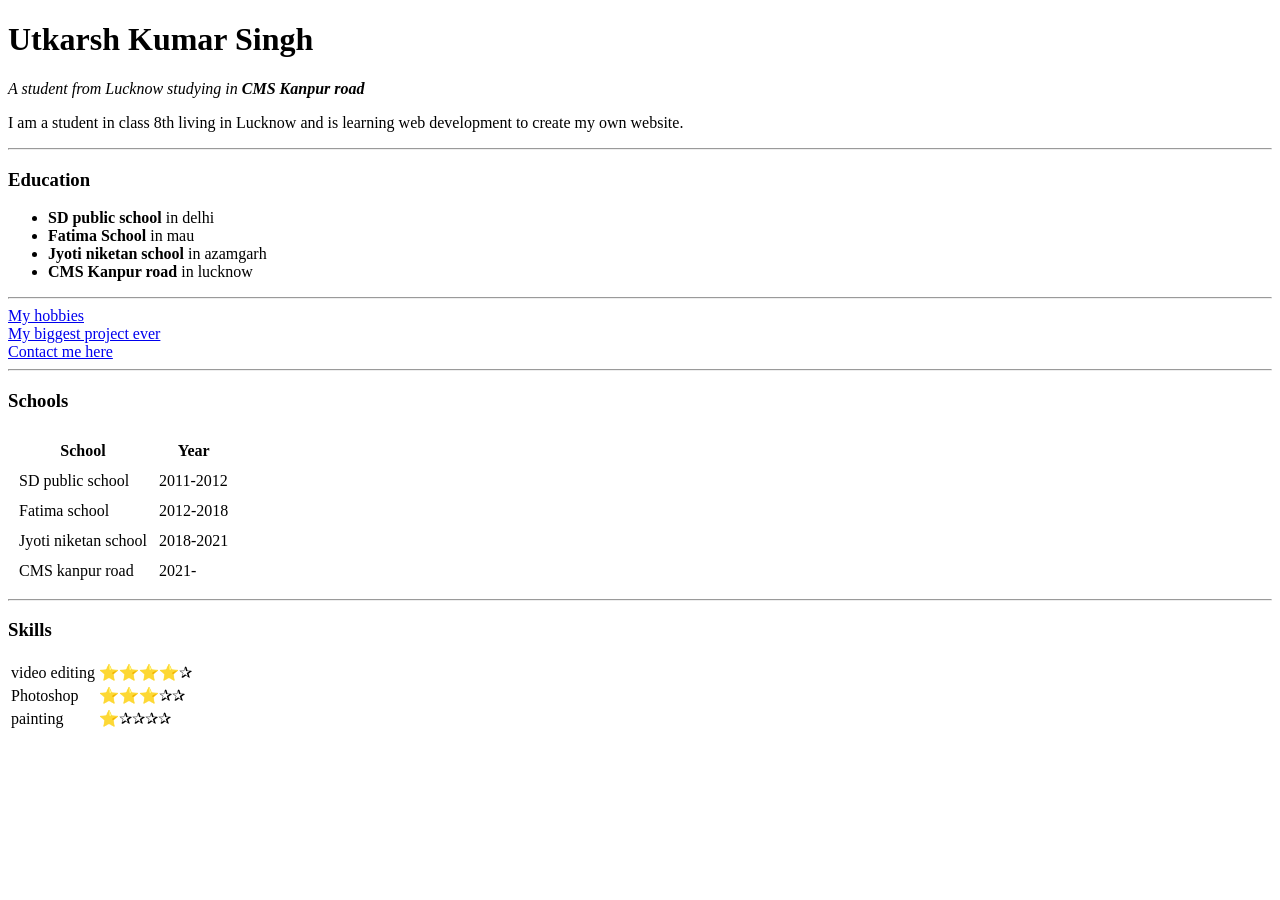
<file: index.html>
<!DOCTYPE html>
<html lang="en">
<head>
    <meta charset="UTF-8">
    <meta http-equiv="X-UA-Compatible" content="IE=edge">
    <meta name="viewport" content="width=device-width, initial-scale=1.0">
    <title>🎬Utkarsh's personal website</title>
</head>
<body>
    <h1> Utkarsh Kumar Singh </h1> 
    <p><i>A student from Lucknow studying in <strong>CMS Kanpur road</strong></i></p>
    <p>I am a student in class 8th living in Lucknow and is learning web development to create my own website. </p>
    <hr>
    <h3>Education</h3>
    <ul>
        <li><strong>SD public school</strong> in delhi </li>
        <li><strong>Fatima School</strong> in mau</li>
        <li><strong>Jyoti niketan school</strong> in azamgarh</li>
        <li><strong>CMS Kanpur road</strong> in lucknow</li> 
    </ul>
    <hr>
    <a href="Hobbies.html">My hobbies</a><br>
    <a href="https://youtu.be/dQw4w9WgXcQ">My biggest project ever</a><br>
    <a href="contact me.html">Contact me here</a>
    <hr>
    <h3>Schools</h3>
    <table cellspacing="10">
        <th>School
            
        </th>
        <th>Year</th>
        <tr>
             <td>SD public school</td>
             <td>2011-2012</td>
            </tr>
            <tr>
                <td>Fatima school
                    <td>2012-2018</td>
                </td>
            </tr>
            <tr>
                <td>Jyoti niketan school</td>
                <td>2018-2021</td>
            </tr>
            <tr>
            <td>CMS kanpur road</td>
            <td>2021-</td>
            </tr>
    </table>
    <hr>
    <h3>Skills</h3>
    <table>
        <tr>
            <td>video editing</td>
            <td>⭐⭐⭐⭐✰</td>
        </tr>
        <tr>
            <td>Photoshop</td>
            <td>⭐⭐⭐✰✰</td>
        </tr>
        <tr>
            <td>painting</td>
            <td>⭐✰✰✰✰</td>
        </tr>
    </table>
</body>
</html>
</file>
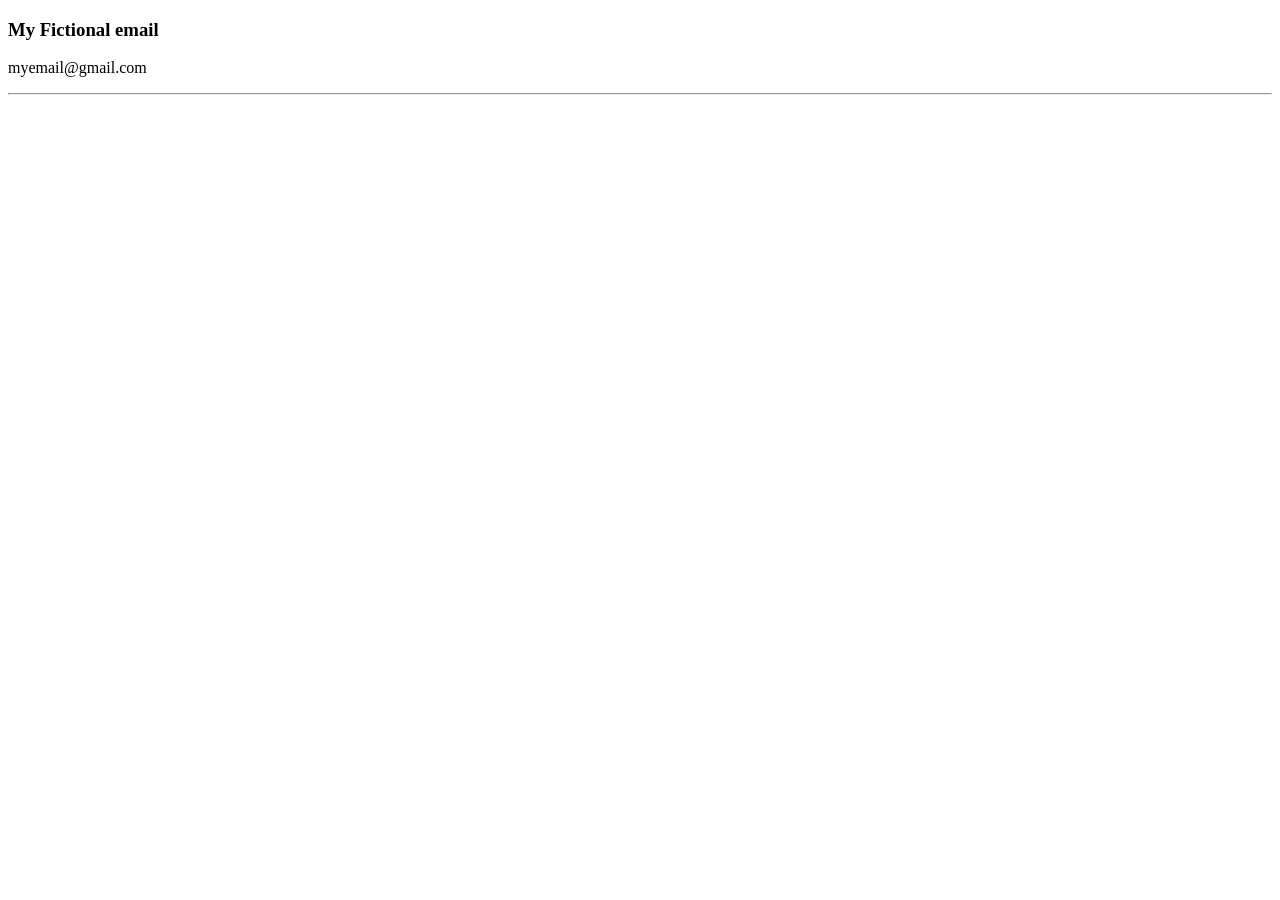
<file: contact me.html>
<!DOCTYPE html>
<html lang="en">
<head>
    <meta charset="UTF-8">
    <meta http-equiv="X-UA-Compatible" content="IE=edge">
    <meta name="viewport" content="width=device-width, initial-scale=1.0">
    <title>Contact me</title>
</head>
<body>
    <h3>My Fictional email</h3>
    <p>myemail@gmail.com</p>
    <hr>
   
</body>
</html>
</file>
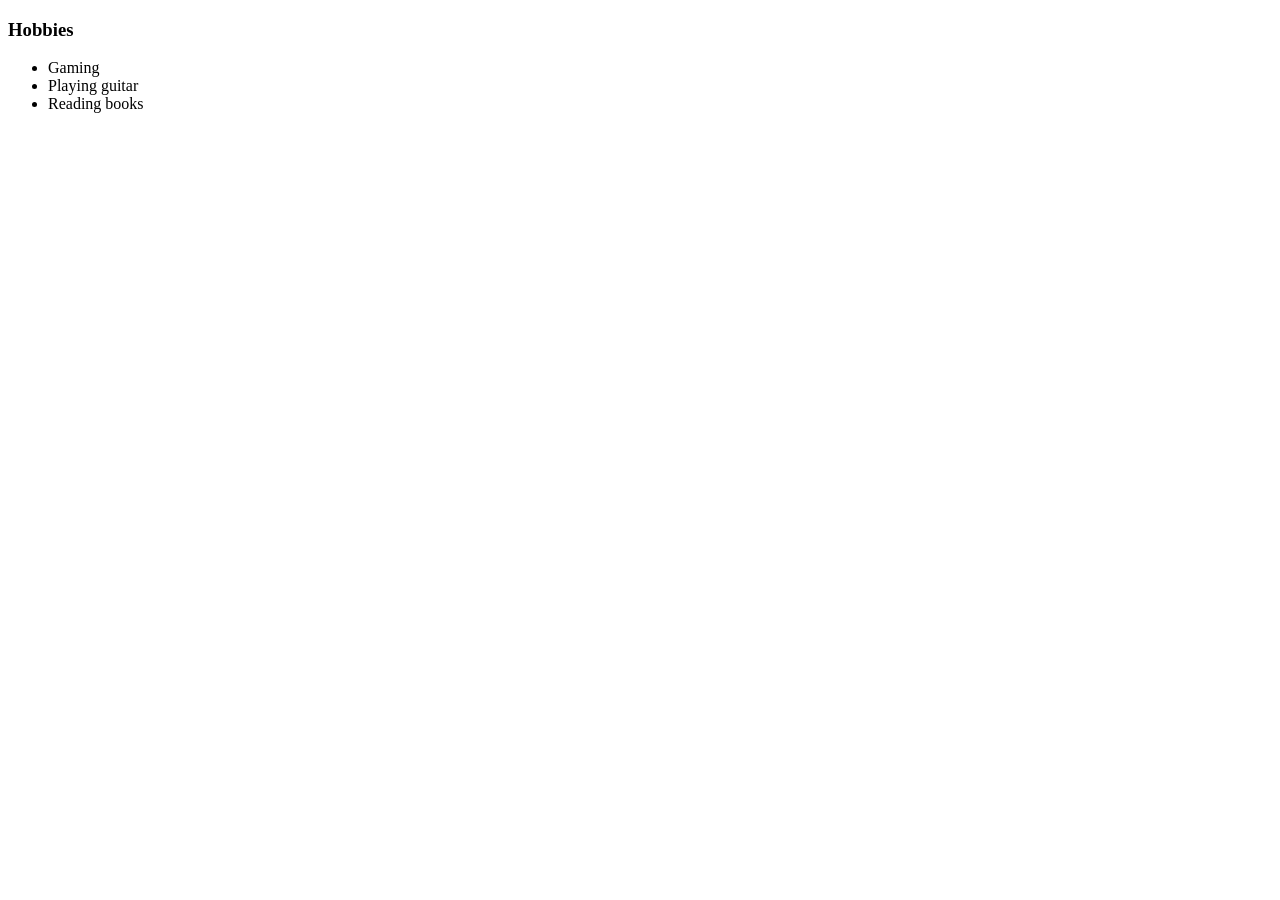
<file: Hobbies.html>
<!DOCTYPE html>
<html lang="en">
<head>
    <meta charset="UTF-8">
    <meta http-equiv="X-UA-Compatible" content="IE=edge">
    <meta name="viewport" content="width=device-width, initial-scale=1.0">
    <title>Hobbies</title>
</head>
<body>
    <h3>Hobbies</h3>
    <ul>
        <li>Gaming</li>
        <li>Playing guitar</li>
        <li>Reading books</li>
    </ul>
</body>
</html>
</file>
